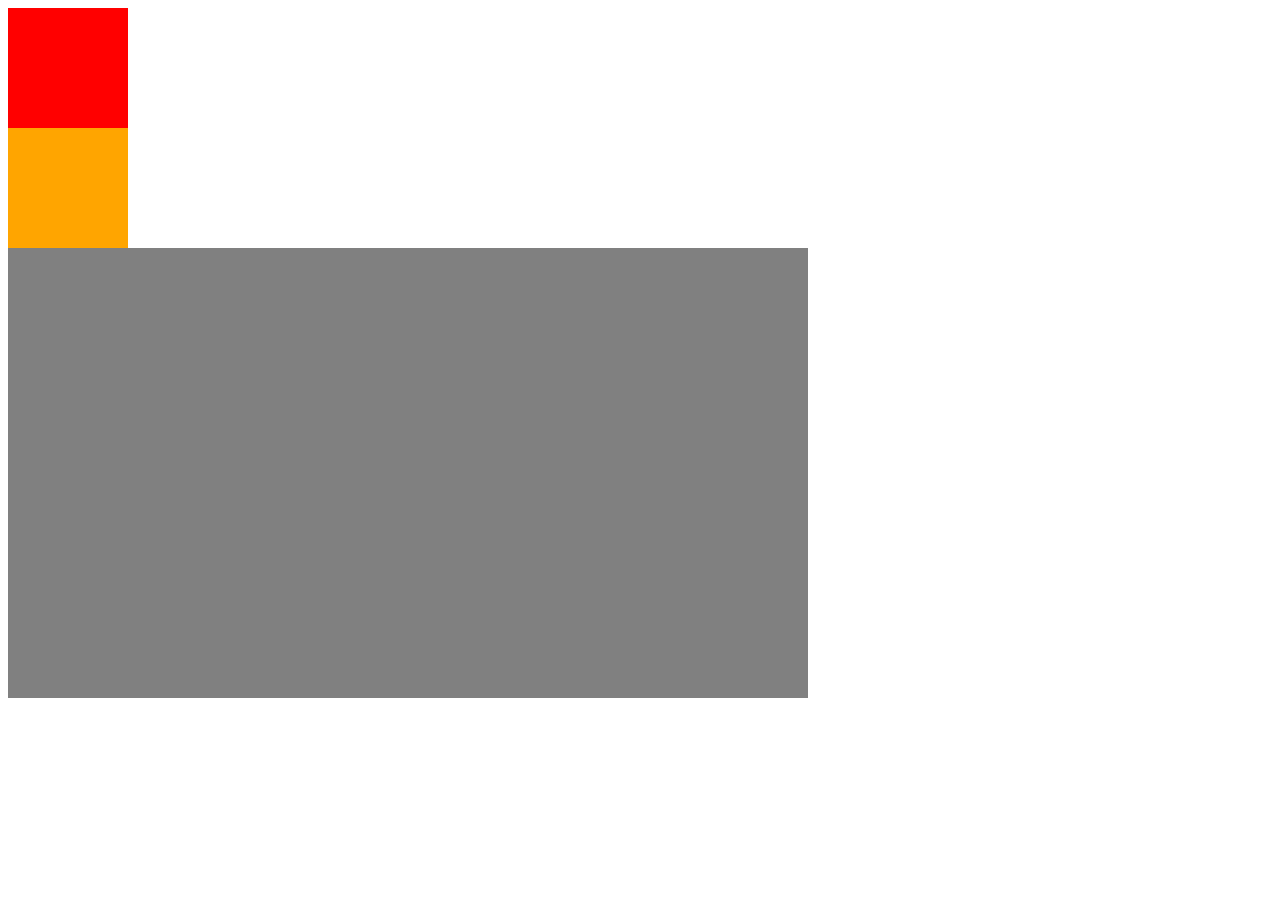
<file: dragdrop/index.html>
<!DOCTYPE html>
<html lang="en">
<head>
    <meta charset="UTF-8">
    <meta http-equiv="X-UA-Compatible" content="IE=edge">
    <meta name="viewport" content="width=device-width, initial-scale=1.0">
    <title>Document</title>
    <link rel="stylesheet" href="./css/style.css">
</head>
<body>
    <div class="box box-1 bg-red" data-id="box1" draggable="true"></div>
    <div class="box box-2 bg-orange" data-id="box2" draggable="true"></div>

    <div class="main-box bg-gray"></div>


    <script src="./js/main.js"></script>
</body>
</html>
</file>
<file: dragdrop/css/style.css>
.box{
    width: 120px;
    height: 120px;
}

.main-box{
    width: 800px;
    height: 450px;
}

.bg-red{
    background-color: red;
}
.bg-yellow{
    background-color: yellow;
}
.bg-orange{
    background-color: orange;
}

.bg-gray{
    background-color: gray;
}
</file>
